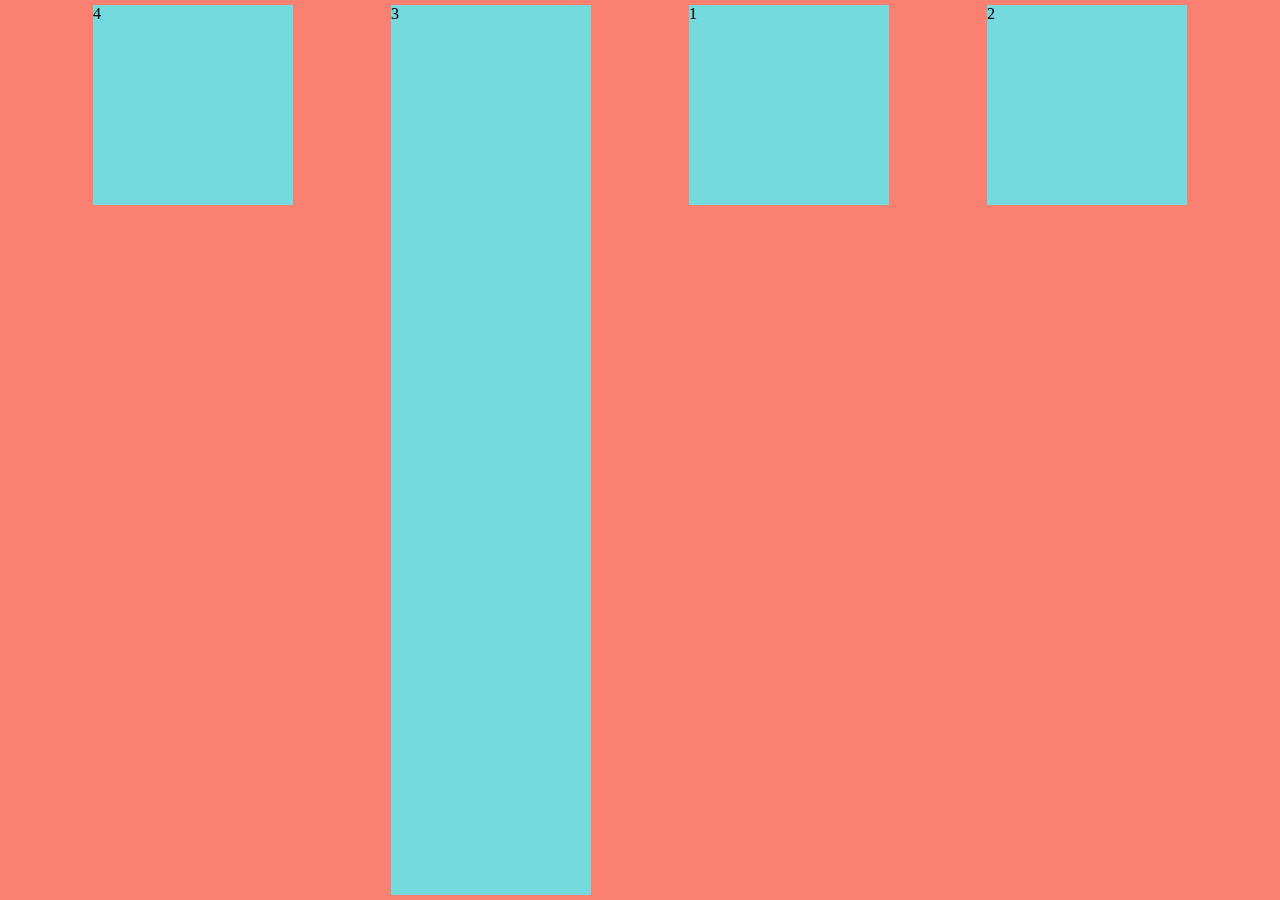
<file: Clase-flex/Index.html>
<!-- <!DOCTYPE html>
<html lang="en">
<head>
    <meta charset="UTF-8">
    <meta name="viewport" content="width=device-width, initial-scale=1.0">
    <link rel="stylesheet" href="./style.css">
    <title>Clase-Flex</title>
</head>
<body>
    <main class="father">
        <div class="box">1</div>
        <div class="box">2</div>
        <div class="box">3</div>
        <div class="box">4</div>
        <div class="box">5</div>

    </main>
    
</body>
</html> -->
<!DOCTYPE html>
<html lang="en">
  <head>
    <meta charset="UTF-8" />
    <meta name="viewport" content="width=device-width, initial-scale=1.0" />
    <link rel="stylesheet" href="./style.css" />
    <title>Clase - Flex</title>
  </head>
  <body>
    <main class="father">
      <div class="box one">1</div>
      <div class="box two">2</div>
      <div class="box three">3</div>
      <div class="box four">4</div>
    </main>
  </body>
</html>
</file>
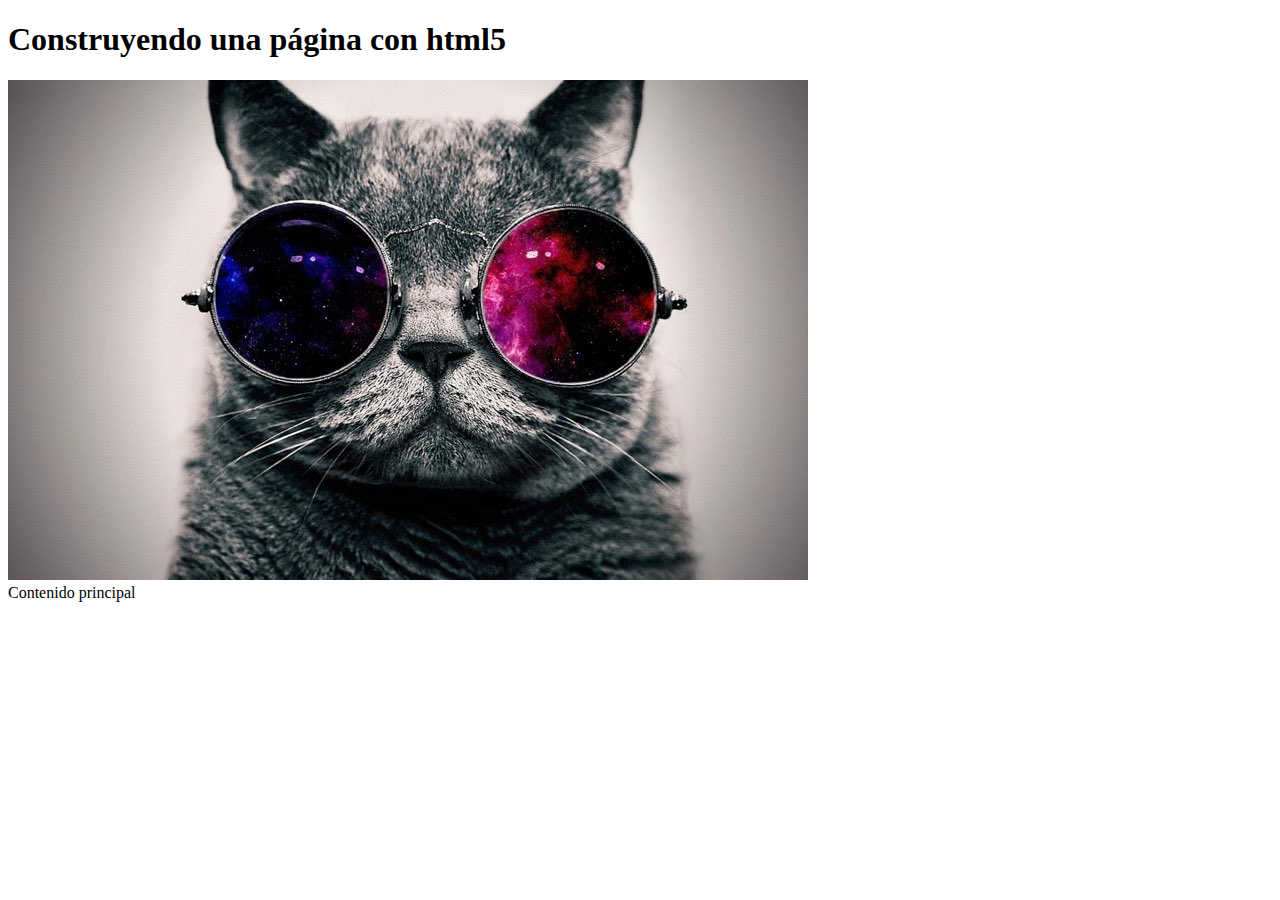
<file: Clase-html/index.html>
<!DOCTYPE html>
<html lang="en">
<head>
    <meta charset="UTF-8">
    <meta name="viewport" content="width=device-width, initial-scale=1.0">
    <title>Clase html</title>
</head>
<body>
<header>
    <h1><strong>
        Construyendo una página con html5</strong>
       
    </h1>

    <img src="./IMG/Gato.jpg">
</header>   
<main>
    Contenido principal 
</main> 
</body>
</html>
</file>
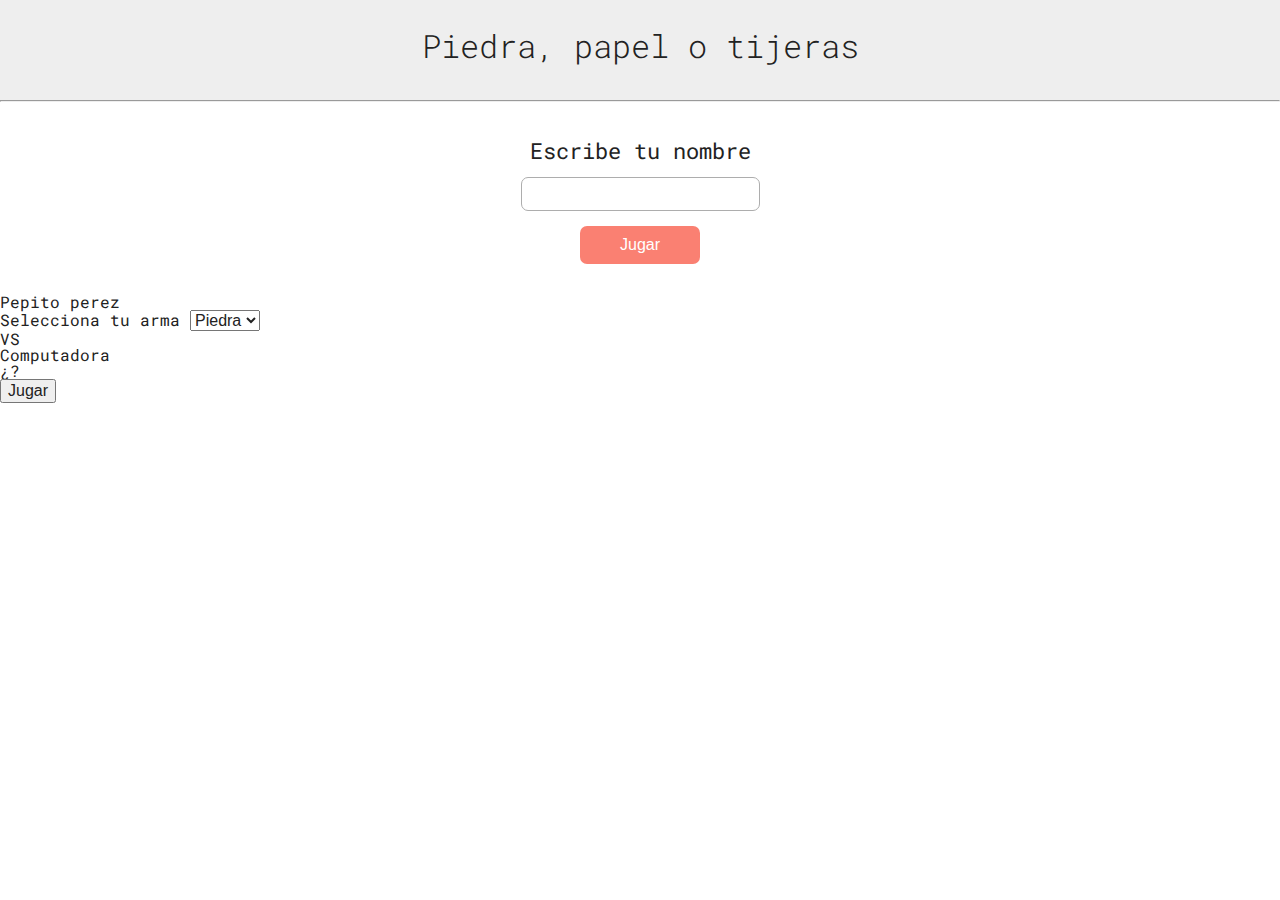
<file: Juego/index.html>
<!DOCTYPE html>
<html lang="es">
  <head>
    <meta charset="UTF-8" />
    <meta name="viewport" content="width=device-width, initial-scale=1.0" />
    <link href="https://fonts.googleapis.com/css2?family=Roboto+Mono:wght@300;400;700&display=swap" rel="stylesheet">
    <link rel="stylesheet" href="./reset.css">
    <link rel="stylesheet" href="./style.css">
    <title>Piedra, papel o tijeras</title>
  </head>
  <body>
    <header class="header">
      <h1 class="header-title">
        Piedra, papel o tijeras
      </h1>
      <hr />
    </header>

    <main>

      <!-- Seccion de inicio -->
      <article class="start">
        <label class="start-label" for="nombre">
          Escribe tu nombre
        </label>
        <input class="start-input" id="nombre" type="text" />
        <button class="start-btn">Jugar</button>
      </article>

      <!-- Seccion de juego -->

      <article class="game">


        <!-- TIP shorcut de comentarios Windows: shift + alt + a // Mac(teclado español españa): command + shift + / -- Mac teclado latino: command + k + c -->
        
        <!-- Usuario -->
        <section class="user-game">
          <h2 class="game-user-name">Pepito perez</h2> 
          <!-- <img src="./images/stone.png" alt="Piedra">
          <img src="./images/toilet-paper.png" alt="Papel">
          <img src="./images/scissors.png" alt="Tijeras"> -->
          <label class="game-user-label" for="seleccionar-arma">Selecciona tu arma</label>
          <select name="" id="seleccionar-arma">
            <option value="Piedra">Piedra</option>
            <option value="Papel">Papel</option>
            <option value="Tijeras">Tijeras</option>
          </select>
        </section>

        <h2>VS</h2>

        <!-- Computadora -->
        <section>
          <h2>Computadora</h2>
          <h3>¿?</h3>
        </section>

       <button>Jugar</button>
      </article>

    </main>
  </body>
</file>
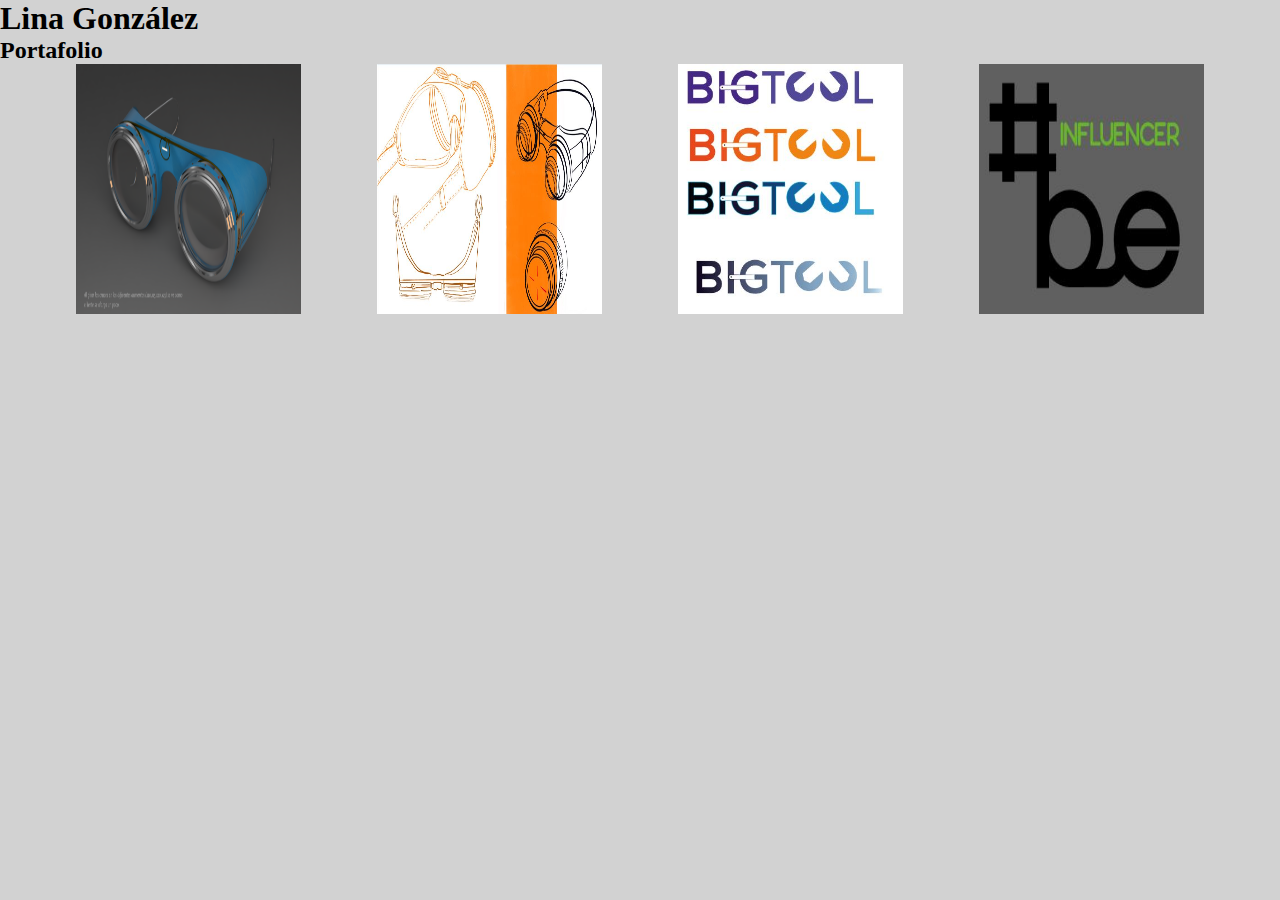
<file: Clase-flex/Portafolio/index.html>
<!DOCTYPE html>
<html lang="es">
<head>
    <meta charset="UTF-8">
    <meta name="viewport" content="width=device-width, initial-scale=1.0">
    <link rel="stylesheet" href="./style.css">
    <title>Portafolio</title>
</head>
<body>
<header>
    <h1 class="nombre"><strong>
        Lina González
    </strong></h1>
    <h2 class="carrera">Portafolio</h2>
    <main class="father">
        <div class="Googles"><img src="./IMG/Everything you can imagine is real. (7).png" alt="googles" width="225px" height="250px"></div>
        <div class="Quoko" ><img src="./IMG/googles.JPG" alt="quoko" width="225px" height="250px"></div></div>
        <div class="Big Tool"><img src="./IMG/bt.JPG" alt="bt" width="225px" height="250px"></div></div>
        <div class="Tu Emprendiendo"><img src="./IMG/Captura.JPG" alt="te" width="225px" height="250px"></div></div>
        
</body>
</html>
</file>
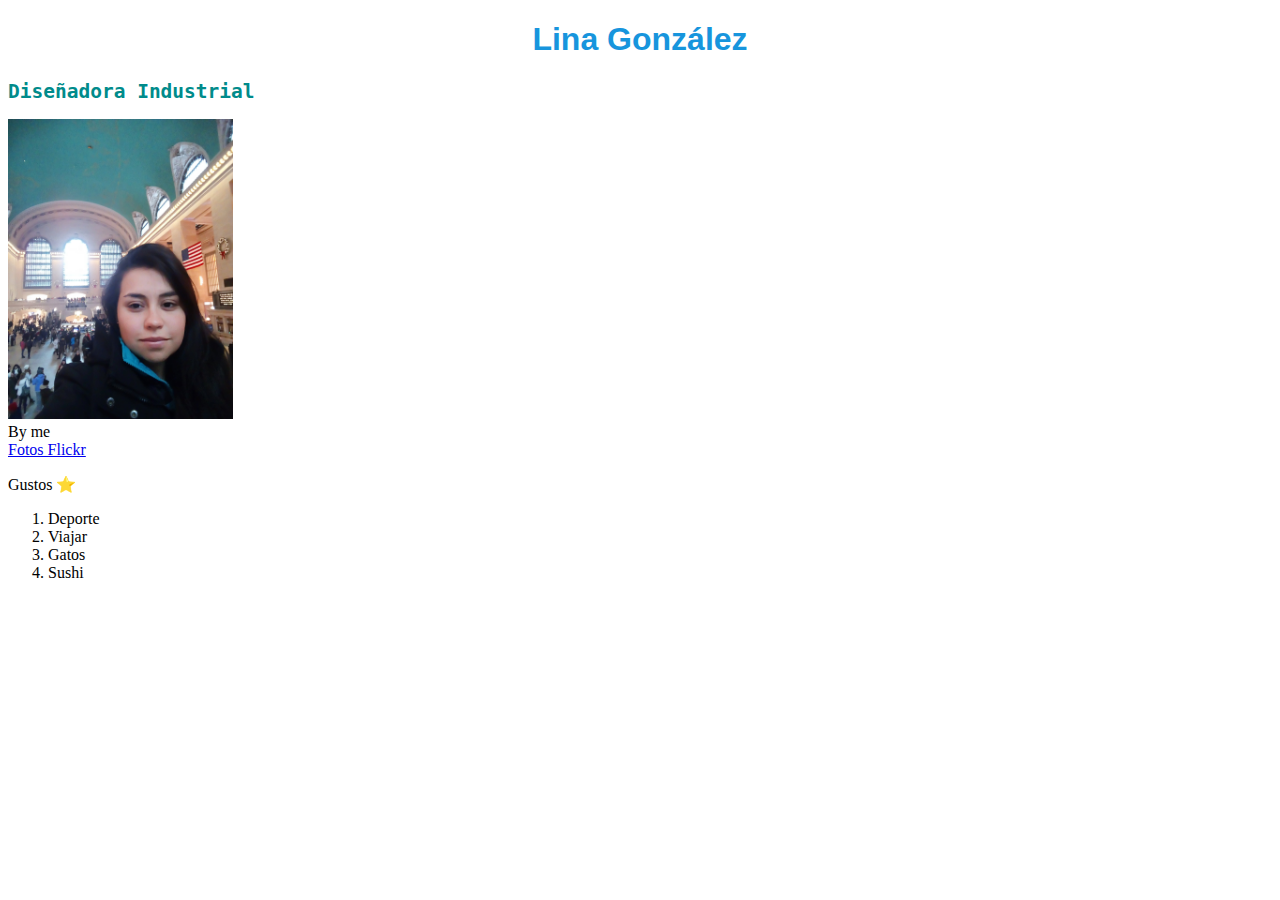
<file: Clase-html/Mi_pág.html>
<!DOCTYPE html>
<html lang="es">
<head>
    <meta charset="UTF-8">
    <meta name="viewport" content="width=device-width, initial-scale=1.0">
    <link rel="stylesheet" href="./style.css">
    <title>Clase html</title>
</head>
<body>
<header>
    <h1 class="nombre"><strong>
        Lina González
    </strong></h1>
    <h2 class="carrera">Diseñadora Industrial</h2>
<!-- 
    <img class="lgb"
          src="./IMG/Yo.jpg"
          alt="lgb"
        /> -->
        <img src="./IMG/Yo.jpg" alt="Yo" width="225px" height="300px">
        
</header>   
<main>
   By me 
</main> 
<a href="https://www.flickr.com/photos/linagobe/">Fotos Flickr</a>
<p>Gustos &#11088</p>
    <ol>
      <li>Deporte</li>
      <li>Viajar</li>
      <li>Gatos</li>
      <li>Sushi</li>
    </ol>
</body>
</html>
</file>
<file: Clase-flex/style.css>
* {
    margin: 0;
    padding: 0;
    box-sizing: border-box;
  }
  html, body {
    height: 100%;
  }
  body {
    background-color: #d2d2d2;
  }
  .father {
    display: flex;
  
    /* justify-content -- Modificamos los elementos hijos en su eje X (horizontalmente) */
    /* justify-content: flex-start; */
    /* justify-content: flex-end; */
    /* justify-content: center; */
    /* justify-content: space-between; */
    /* justify-content: space-around; */
    justify-content: space-evenly;
  
    /* align-items -- Modificamos los elementos hijos en su eje Y (verticalmente)*/
    /* align-items: flex-start; */
    /* align-items: center; */
    /* align-items: flex-end; */
    /* align-items: stretch; */ /* el valor stretch solo funciona si el o los elementos no tienen un alto definido */
  
    /* flex-wrap -- Permite controlar el comportamiento del ancho de los elementos hijos */
    /* flex-wrap: wrap; */
  
    /* align-content -- Modificamos los elementos hijos en su eje Y (verticalmente) cuando flex-wrap tiene su valor wrap */
    /* align-content: space-between; */
    /* align-content: space-around; */
    /* align-content: space-evenly; */
    align-content: flex-start;
  
    /* flex-direction -- Permite modificar la direccion de los elemntos hijos ya sea en columnas o filas */
    /* flex-direction: column; */
    /* flex-direction: column-reverse; */
    /* flex-direction: row; */
    flex-direction: row;
    /* align-content: flex-end; */
    background-color: salmon;
    height: 100%;
  }
  .box {
    margin: 5px;
    width: 200px;
    height: 200px;
    background-color: rgb(116, 218, 221);
  }
  .three {
    height: auto;
    align-self: stretch;/* el valor stretch solo funciona si el o los elementos no tienen un alto definido */
    order: 2;
  }
  .one {
    order: 3;
  }
  .two {
    order: 4;
  }
  .four {
    order: 1;
  }
</file>
<file: Juego/style.css>
body {
    font-family: 'Roboto Mono', monospace;
  }
  .header {
    background-color: #eeeeee;
  }
  .header-title {
    font-size: 32px;
    font-weight: 300;
    text-align: center;
    padding: 30px 0;
  }
  
  .start {
    padding: 30px 0;
    text-align: center;
  }
  .start-label {
    display: block;
    font-size: 22px;
  }
  .start-input {
    display: block;
    margin: 15px auto;
    padding: 7px 15px;
    border-radius: 7px;
    border: 1px solid #adadad;
  }
  .start-btn {
    background-color: #fa8072;
    color: white;
    border: 0;
    padding: 10px 40px;
    border-radius: 7px;
  }
  .start-btn:hover {
    color: white;
    background-color: #a15048;
  }
</file>
<file: Clase-flex/Portafolio/style.css>
* {
    margin: 0;
    padding: 0;
    box-sizing: border-box;
}
html, body {
    height: 100%;
  }
  body {
    background-color: #d2d2d2;
  }
  .father {
    display: flex;
    justify-content: space-evenly;
</file>
<file: Clase-html/style.css>
.nombre {
    color: rgb(23, 149, 221);
    font-family: Impact, Charcoal, sans-serif;
    text-align: center;
}
.carrera{
  color: #008B8B;
font-family: monospace;
</file>
